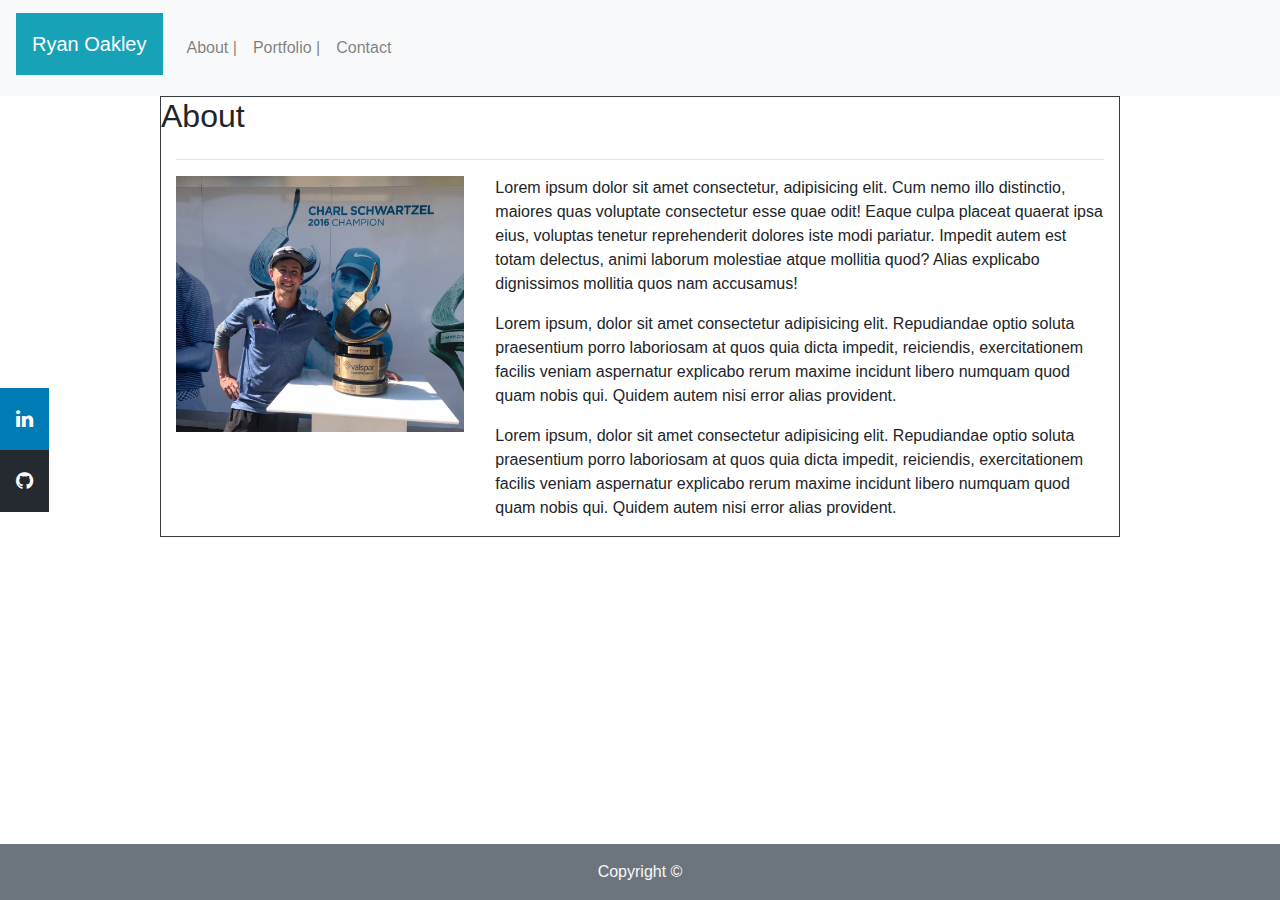
<file: index.html>
<!DOCTYPE html>
<html lang="en">
<head>
    <meta charset="UTF-8">
    <meta name="viewport" content="width=device-width, initial-scale=1.0">
    <meta http-equiv="X-UA-Compatible" content="ie=edge">
    <title>About</title>

    <!-- bootstrap links -->
    <link rel="stylesheet" href="https://maxcdn.bootstrapcdn.com/bootstrap/4.0.0/css/bootstrap.min.css">
    <link rel="stylesheet" href="https://stackpath.bootstrapcdn.com/font-awesome/4.7.0/css/font-awesome.min.css">

    <!-- font awesome link -->
    <link rel="stylesheet" href="https://cdnjs.cloudflare.com/ajax/libs/font-awesome/4.7.0/css/font-awesome.min.css">

    <!-- stylesheets -->
    <link rel="stylesheet" href="assets/css/style.css">
</head>
<body>

<!-- navbar -->
    <nav class="navbar navbar-expand-lg navbar-light bg-light">
        <a class="navbar-brand" href="index.html">
            <p class="p-3 mb-2 bg-info text-white">Ryan Oakley</p>
        </a>
        <div class="navbar-nav">
            <a class="nav-item nav-link" href="index.html">About | </a>
            <a class="nav-item nav-link" href="portfolio.html">Portfolio | </a>
            <a class="nav-item nav-link" href="contact.html">Contact</a>
        </div>
    </nav>
    
    <!-- sticky social nav -->
    <div class="icon-bar">
        <!-- <a href="#" class="facebook"><i class="fa fa-facebook"></i></a> 
        <a href="#" class="twitter"><i class="fa fa-twitter"></i></a>  -->
        <!-- <a href="#" class="google"><i class="fa fa-google"></i></a>  -->
        <a href="https://www.linkedin.com/in/ryan-oakley-49091564/" class="linkedin" target="blank"><i class="fa fa-linkedin"></i></a>
        <a href="https://github.com/slayeroak" class="github" target="blank"><i class="fa fa-github"></i></a> 
        <!-- <a href="#" class="youtube"><i class="fa fa-youtube"></i></a> -->
    </div>

    <div class="container border border-dark" style="width: 960px;">
        <div class="row">
            <h2>About</h2>
        </div>
        <hr>
        <div class="row">
            <div class="col-md-4">
                <img src="assets/images/valspar.jpg" class="img-fluid" style="width: 18rem;" alt="profile img">
            </div>
            <div class="col-md-8">
                <p class="text-break">Lorem ipsum dolor sit amet consectetur, adipisicing elit. Cum nemo illo distinctio, maiores quas voluptate consectetur esse quae odit! Eaque culpa placeat quaerat ipsa eius, voluptas tenetur reprehenderit dolores iste modi pariatur. Impedit autem est totam delectus, animi laborum molestiae atque mollitia quod? Alias explicabo dignissimos mollitia quos nam accusamus!</p>
                <p class="text-break">Lorem ipsum, dolor sit amet consectetur adipisicing elit. Repudiandae optio soluta praesentium porro laboriosam at quos quia dicta impedit, reiciendis, exercitationem facilis veniam aspernatur explicabo rerum maxime incidunt libero numquam quod quam nobis qui. Quidem autem nisi error alias provident.</p>
                <p class="text-break">Lorem ipsum, dolor sit amet consectetur adipisicing elit. Repudiandae optio soluta praesentium porro laboriosam at quos quia dicta impedit, reiciendis, exercitationem facilis veniam aspernatur explicabo rerum maxime incidunt libero numquam quod quam nobis qui. Quidem autem nisi error alias provident.</p>
            </div>
        </div>
    </div>

    <footer class="page-footer mt-auto py-3 bg-secondary fixed-bottom text-center border-top-2 border-info">
        <span class="text-light">Copyright &copy;</span>
    </footer>
</body>
</html>

</header>
    
</body>
</html>
</file>
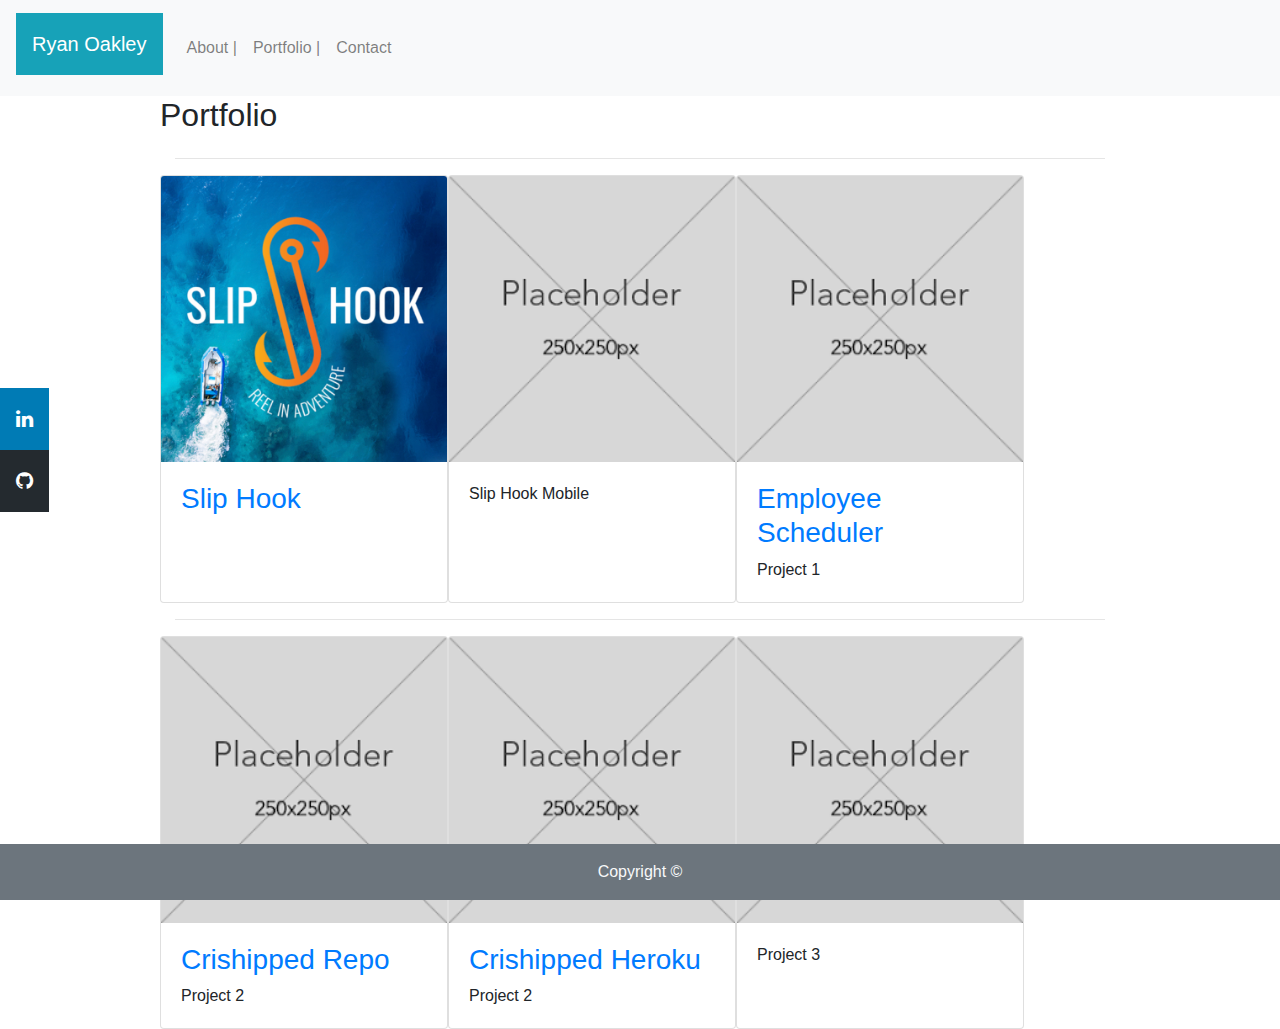
<file: portfolio.html>
<!DOCTYPE html>
<html lang="en">
<head>
    <meta charset="UTF-8">
    <meta name="viewport" content="width=device-width, initial-scale=1.0">
    <meta http-equiv="X-UA-Compatible" content="ie=edge">
    <title>Portfolio</title>

    <!-- bootstrap links -->
    <link rel="stylesheet" href="https://maxcdn.bootstrapcdn.com/bootstrap/4.0.0/css/bootstrap.min.css">
    <link rel="stylesheet" href="https://stackpath.bootstrapcdn.com/font-awesome/4.7.0/css/font-awesome.min.css">
    
    <!-- font awesome link -->
    <link rel="stylesheet" href="https://cdnjs.cloudflare.com/ajax/libs/font-awesome/4.7.0/css/font-awesome.min.css">

    <!-- stylesheets -->
    <link rel="stylesheet" href="assets/css/style.css">

</head>
<body>

    <!-- navbar  -->
    <nav class="navbar navbar-expand-lg navbar-light bg-light">
        <a class="navbar-brand" href="index.html">
            <p class="p-3 mb-2 bg-info text-white">Ryan Oakley</p>
        </a>
        <div class="navbar-nav">
            <a class="nav-item nav-link" href="index.html">About | </a>
            <a class="nav-item nav-link" href="portfolio.html">Portfolio | </a>
            <a class="nav-item nav-link" href="contact.html">Contact</a>
        </div>
    </nav>

    <!-- sticky social nav -->
    <div class="icon-bar">
        <!-- <a href="#" class="facebook"><i class="fa fa-facebook"></i></a> 
        <a href="#" class="twitter"><i class="fa fa-twitter"></i></a>  -->
        <!-- <a href="#" class="google"><i class="fa fa-google"></i></a>  -->
        <a href="https://www.linkedin.com/in/ryan-oakley-49091564/" class="linkedin" target="blank"><i class="fa fa-linkedin"></i></a>
        <a href="https://github.com/slayeroak" class="github" target="blank"><i class="fa fa-github"></i></a> 
        <!-- <a href="#" class="youtube"><i class="fa fa-youtube"></i></a> -->
    </div>
    

    <!-- portfolio container -->
    <div class="container" style="width: 960px;">
        <div class="row">
            <h2>Portfolio</h2>
        </div>
        <hr>
        <div class="row">
            <div class="card" style="width: 18rem;">
                <img src="assets/images/sh_portfolio.jpg" class="card-img-top img-fluid" alt="Slip Hook">
                <div class="card-body">
                    <a href="http://www.sliphook.fish/" target="blank"><h3>Slip Hook</h3></a>
                </div>
            </div>
            <div class="card" style="width: 18rem;">
                <img src="assets/images/placeholder.png" class="card-img-top img-fluid" alt="Slip Hook Mobile">
                <div class="card-body">
                    <p class="card-text">Slip Hook Mobile</p>
                </div>
            </div>
            <div class="card" style="width: 18rem;">
                <img src="assets/images/placeholder.png" class="card-img-top img-fluid" alt="API">
                <div class="card-body">
                    <a href="https://alexschu90.github.io/Employee-Scheduler/" target="blank"><h3>Employee Scheduler</h3></a>
                    <p class="card-text">Project 1</p>
                </div>
            </div>
        </div>
        <hr>
        <div class="row">
            <div class="card" style="width: 18rem;">
                <img src="assets/images/placeholder.png" class="card-img-top img-fluid" alt="Slip Hook">
                <div class="card-body">
                    <a href="https://github.com/jscottusf/CriShipped" target="blank"><h3>Crishipped Repo</h3></a>
                    <p class="card-text">Project 2</p>
                </div>
            </div>
            <div class="card" style="width: 18rem;">
                <img src="assets/images/placeholder.png" class="card-img-top img-fluid" alt="Slip Hook">
                <div class="card-body">
                    <a href="https://crishipped.herokuapp.com/register" target="blank"><h3>Crishipped Heroku</h3></a>
                    <p class="card-text">Project 2</p>
                </div>
            </div>
            <div class="card" style="width: 18rem;">
                <img src="assets/images/placeholder.png" class="card-img-top img-fluid" alt="Slip Hook">
                <div class="card-body">
                    <p class="card-text">Project 3</p>
                </div>
            </div>
        </div>
    </div>


    <!-- footer -->
    <footer class="page-footer mt-auto py-3 bg-secondary fixed-bottom text-center border-info">
        <span class="text-light">Copyright &copy;</span>
    </footer>    
</body>
</html>
</file>
<file: assets/css/style.css>
/* social nav bar */
.icon-bar {
    position: fixed;
    top: 50%;
    -webkit-transform: translateY(-50%);
    -ms-transform: translateY(-50%);
    transform: translateY(-50%);
  }
  
  .icon-bar a {
    display: block;
    text-align: center;
    padding: 16px;
    transition: all 0.3s ease;
    color: white;
    font-size: 20px;
  }
  
  .icon-bar a:hover {
    background-color: #000;
  }
  
  /* .facebook {
    background: #3B5998;
    color: white;
  }
  
  .twitter {
    background: #55ACEE;
    color: white;
  } */
  
  /* .google {
    background: #dd4b39;
    color: white;
  } */
  
  .linkedin {
    background: #007bb5;
    color: white;
  }
  
  /* .youtube {
    background: #bb0000;
    color: white;
  } */
  
  .github {
    background: #242a2f;
    color: white;
  }
</file>
